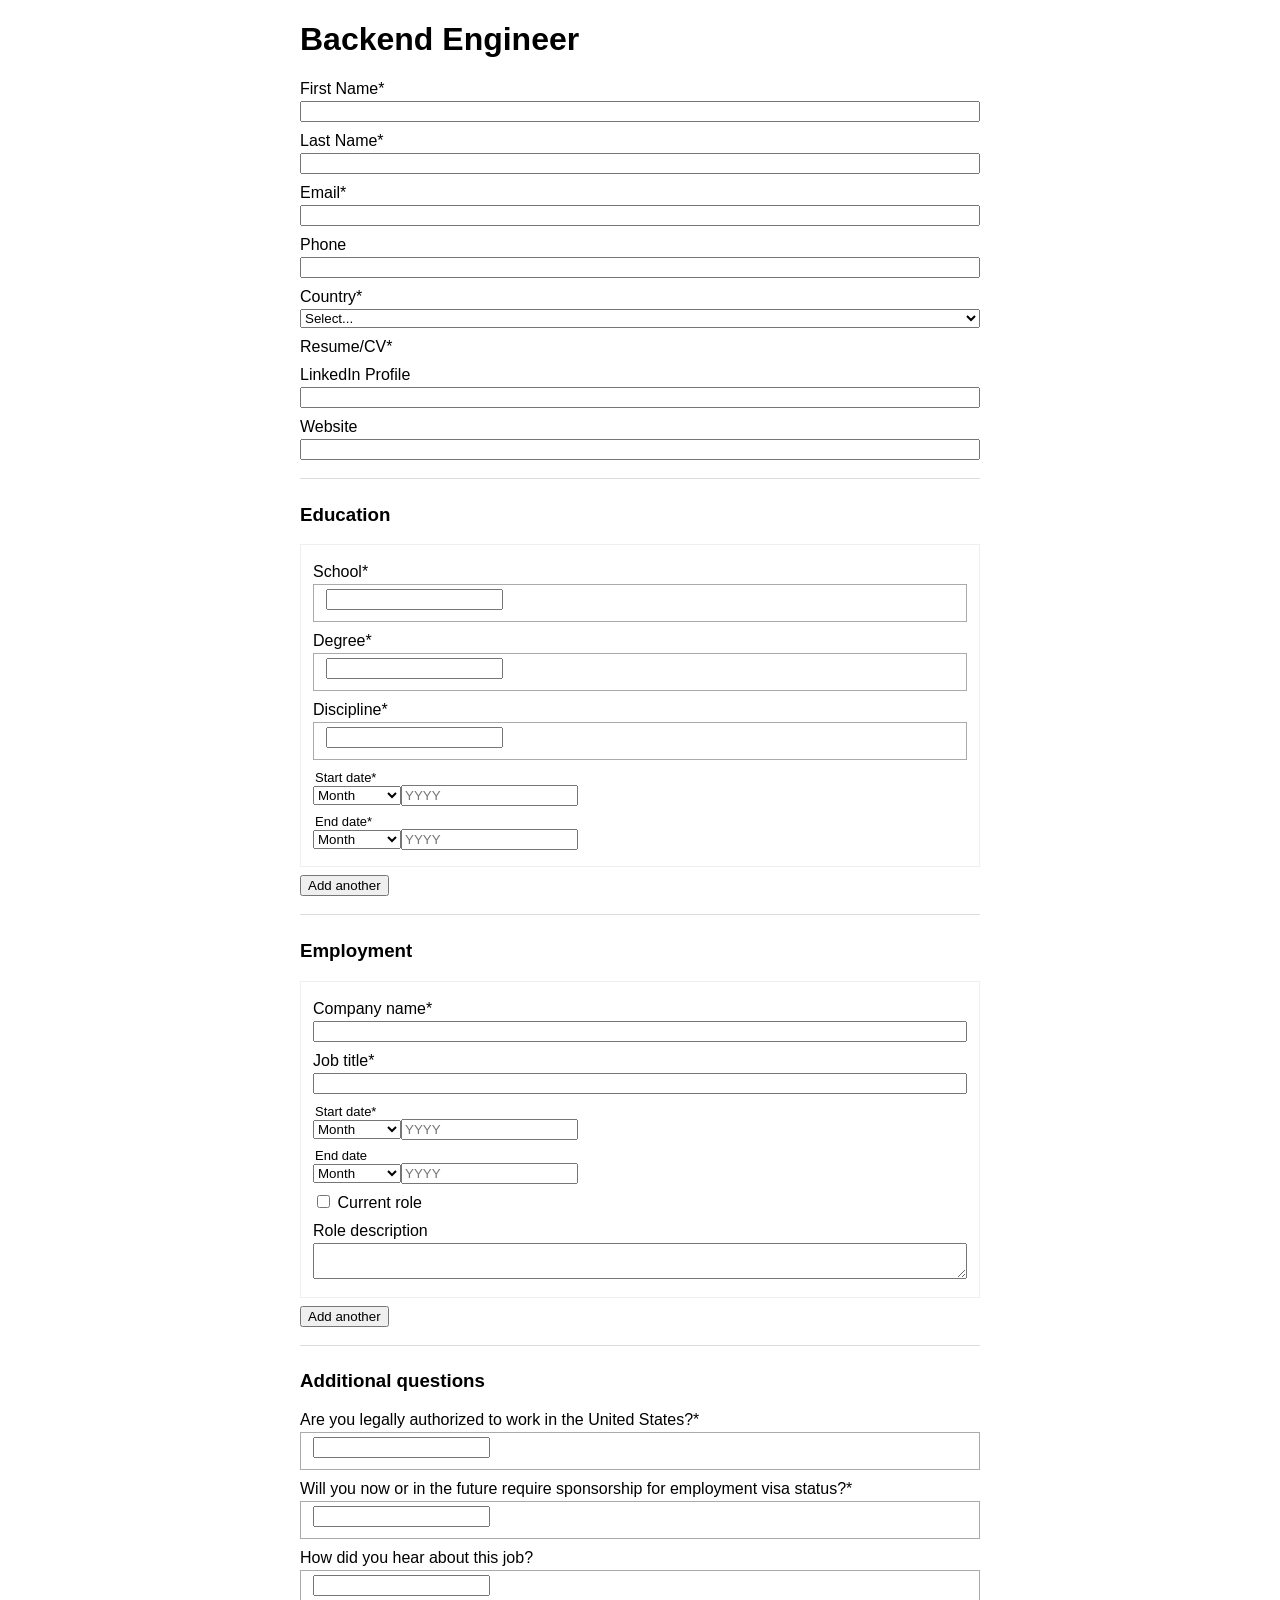
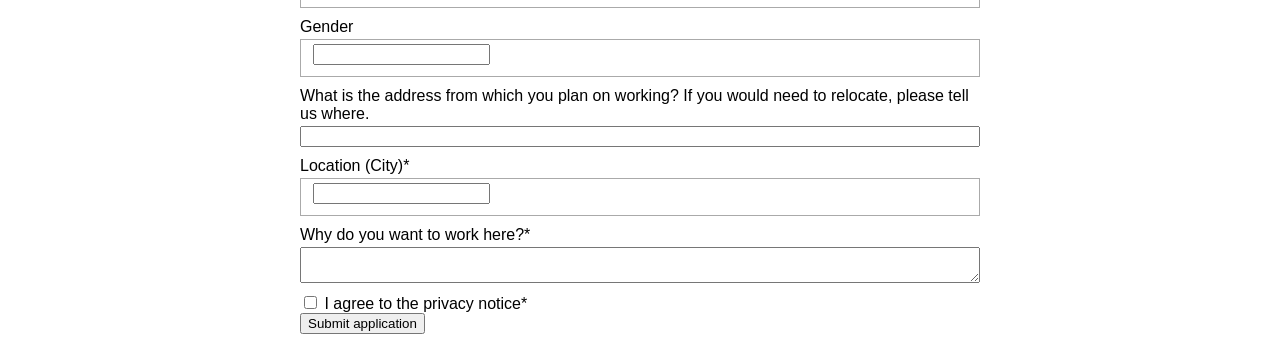
<file: tests/pages/greenhouse-like.html>
<!doctype html>
<html>
<head>
  <meta charset="utf-8">
  <title>Greenhouse-style application (test page)</title>
  <style>
    body { font-family: sans-serif; max-width: 680px; margin: 20px auto; }
    .field { margin: 10px 0; display: flex; flex-direction: column; gap: 3px; }
    fieldset { border: 0; padding: 0; margin: 8px 0; }
    legend { font-size: 13px; }
    section { border-top: 1px solid #ddd; margin-top: 18px; padding-top: 6px; }
    .block { border: 1px solid #eee; padding: 8px 12px; margin: 8px 0; }
    .select__control { border: 1px solid #aaa; padding: 4px 6px; min-height: 28px; }
    .select__value-container { display: flex; gap: 6px; }
    .select__menu { border: 1px solid #ccc; width: 300px; background: #fff; }
    .select__option { padding: 4px 8px; cursor: pointer; }
    .select__option:hover { background: #eef; }
  </style>
</head>
<body>
  <h1>Backend Engineer</h1>
  <form id="application-form">
    <div class="field"><label for="first_name">First Name*</label><input id="first_name" type="text" required></div>
    <div class="field"><label for="last_name">Last Name*</label><input id="last_name" type="text" required></div>
    <div class="field"><label for="email">Email*</label><input id="email" type="text" required></div>
    <div class="field"><label for="phone">Phone</label><input id="phone" type="tel"></div>
    <div class="field">
      <label for="country">Country*</label>
      <select id="country" required>
        <option value="">Select...</option><option>Canada</option><option>United States</option><option>India</option>
      </select>
    </div>
    <div class="field"><label id="upload-label-resume">Resume/CV*</label><input type="file" id="resume" aria-labelledby="upload-label-resume" style="display:none"></div>
    <div class="field"><label for="linkedin">LinkedIn Profile</label><input id="linkedin" type="text"></div>
    <div class="field"><label for="website">Website</label><input id="website" type="text"></div>

    <div id="app-root"></div>

    <button type="submit" id="submit">Submit application</button>
  </form>

  <script>
    window.__submitted = false;
    document.getElementById('application-form').addEventListener('submit', (e) => { e.preventDefault(); window.__submitted = true; });

    let uid = 0;
    const el = (tag, attrs = {}) => {
      const n = document.createElement(tag);
      for (const [k, v] of Object.entries(attrs)) {
        if (k === 'text') n.textContent = v;
        else if (k === 'class') n.className = v;
        else n.setAttribute(k, v);
      }
      return n;
    };
    const MONTHS = ['January','February','March','April','May','June','July','August','September','October','November','December'];

    // A react-select look-alike: control > single-value + input[role=combobox]; menu rendered on open.
    function combo(label, options) {
      const id = 'combo-' + (++uid);
      const field = el('div', { class: 'field' });
      field.append(el('label', { for: id, text: label }));
      const control = el('div', { class: 'select__control' });
      const vc = el('div', { class: 'select__value-container' });
      const single = el('div', { class: 'select__single-value' });
      const input = el('input', { id, class: 'select__input', role: 'combobox', 'aria-autocomplete': 'list', 'aria-expanded': 'false', type: 'text', autocomplete: 'off' });
      vc.append(single, input);
      control.append(vc);
      const menu = el('div', { class: 'select__menu' });
      menu.hidden = true;
      const listbox = el('div', { role: 'listbox', id: id + '-listbox' });
      menu.append(listbox);
      field.append(control, menu);
      // Real Greenhouse (react-select) adds a collapsed, invisible <input required> next to required dropdowns
      if (/\*\s*$/.test(label)) {
        field.append(el('input', { class: 'requiredInput', required: '', tabindex: '-1', style: 'opacity:0;height:0;width:100%;position:absolute;pointer-events:none' }));
      }

      const isAsync = typeof options === 'function';
      function render() {
        listbox.innerHTML = '';
        const typed = input.value.trim();
        let list = isAsync ? options(typed) : options;
        if (!isAsync && typed) list = list.filter((o) => o.toLowerCase().includes(typed.toLowerCase()));
        list.forEach((o, i) => {
          const d = el('div', { role: 'option', class: 'select__option', id: id + '-opt-' + i, text: o });
          d.addEventListener('click', () => choose(o));
          listbox.append(d);
        });
        if (!list.length) listbox.append(el('div', { class: 'select__menu-notice', text: 'No options' }));
      }
      function open() {
        menu.hidden = false;
        input.setAttribute('aria-expanded', 'true');
        input.setAttribute('aria-controls', id + '-listbox');
        render();
      }
      function close() {
        menu.hidden = true;
        input.setAttribute('aria-expanded', 'false');
        input.removeAttribute('aria-controls');
      }
      function choose(o) { single.textContent = o; input.value = ''; close(); }
      control.addEventListener('mousedown', open);
      input.addEventListener('input', () => {
        if (menu.hidden) open();
        else if (isAsync) setTimeout(render, 150); // simulated network lookup
        else render();
      });
      return field;
    }

    function textField(label) {
      const id = 'f-' + (++uid);
      const f = el('div', { class: 'field' });
      f.append(el('label', { for: id, text: label }), el('input', { id, type: 'text' }));
      return f;
    }

    // Month select + year input inside a fieldset, labelled only by the legend (no ids/names)
    function dateFields(legend) {
      const fs = el('fieldset');
      fs.append(el('legend', { text: legend }));
      const m = el('select', { 'aria-label': 'Month' });
      m.append(el('option', { value: '', text: 'Month' }));
      MONTHS.forEach((name, i) => m.append(el('option', { value: String(i + 1), text: name })));
      fs.append(m, el('input', { type: 'text', 'aria-label': 'Year', placeholder: 'YYYY' }));
      return fs;
    }

    function eduBlock() {
      const b = el('div', { class: 'block' });
      b.append(
        combo('School*', ['Example State University', 'Sample Tech Institute', 'Placeholder College', 'Other University']),
        combo('Degree*', ["Associate's Degree", "Bachelor's Degree", "Master's Degree", 'Doctorate']),
        combo('Discipline*', ['Computer Science', 'Information Technology', 'Electrical Engineering', 'Other']),
        dateFields('Start date*'),
        dateFields('End date*')
      );
      return b;
    }

    function empBlock() {
      const b = el('div', { class: 'block' });
      const cur = el('label');
      cur.append(el('input', { type: 'checkbox' }), document.createTextNode(' Current role'));
      const desc = el('div', { class: 'field' });
      desc.append(el('label', { text: 'Role description' }), el('textarea', {}));
      b.append(textField('Company name*'), textField('Job title*'), dateFields('Start date*'), dateFields('End date'), cur, desc);
      return b;
    }

    function section(title, makeBlock) {
      const s = el('section');
      s.append(el('h3', { text: title }));
      const blocks = el('div', { class: 'blocks' });
      blocks.append(makeBlock());
      const add = el('button', { type: 'button', class: 'add-another-button', text: 'Add another' });
      add.addEventListener('click', () => blocks.append(makeBlock()));
      s.append(blocks, add);
      return s;
    }

    const root = document.getElementById('app-root');
    root.append(section('Education', eduBlock), section('Employment', empBlock));

    const q = el('section');
    q.append(el('h3', { text: 'Additional questions' }));
    q.append(
      combo('Are you legally authorized to work in the United States?*', ['Yes', 'No']),
      combo('Will you now or in the future require sponsorship for employment visa status?*', ['Yes', 'No']),
      combo('How did you hear about this job?', ['Indeed', 'LinkedIn', 'Referral', 'Other']),
      combo('Gender', ['Male', 'Female', 'Non-binary', 'Decline To Self Identify']),
      // free-text box whose long label merely mentions "relocate": must NOT receive the Yes/No relocation answer
      textField('What is the address from which you plan on working? If you would need to relocate, please tell us where.'),
      // typeahead: nothing until text is typed, then a lookup that returns a normalised place
      combo('Location (City)*', (typed) => (typed ? [/^austin/i.test(typed) ? 'Austin, Texas, United States' : typed + ', United States'] : []))
    );
    const why = el('div', { class: 'field' });
    why.append(el('label', { for: 'why', text: 'Why do you want to work here?*' }), el('textarea', { id: 'why', required: '' }));
    const consent = el('label');
    consent.append(el('input', { type: 'checkbox', id: 'consent', required: '' }), document.createTextNode(' I agree to the privacy notice*'));
    q.append(why, consent);
    root.append(q);
  </script>
</body>
</html>
</file>
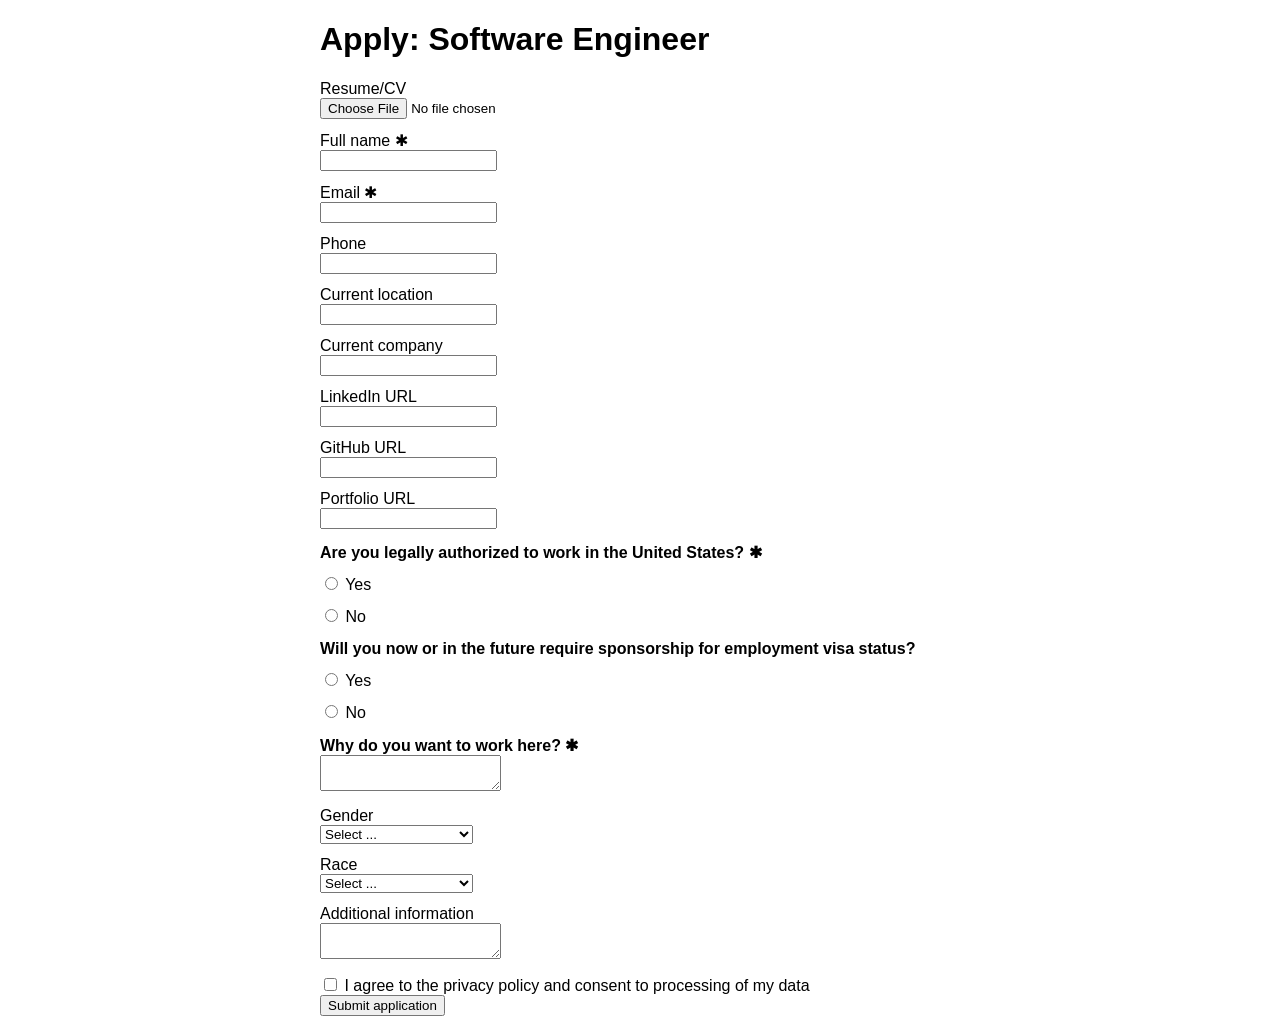
<file: tests/pages/lever-like.html>
<!doctype html>
<html>
<head>
  <meta charset="utf-8">
  <title>Lever-style application (test page)</title>
  <style>
    body { font-family: sans-serif; max-width: 640px; margin: 20px auto; }
    label { display: block; margin-top: 12px; }
    ul { list-style: none; padding: 0; margin: 4px 0; }
    .application-label { font-weight: 600; margin-top: 14px; }
    .dropdown-results { border: 1px solid #ccc; background: #fff; padding: 0; margin: 0; position: absolute; }
    .dropdown-results li { padding: 4px 10px; cursor: pointer; }
  </style>
</head>
<body>
  <h1>Apply: Software Engineer</h1>
  <form id="f">
    <div class="application-question resume">
      <label for="resume-upload-input">Resume/CV</label>
      <input type="file" id="resume-upload-input" name="resume">
    </div>

    <label for="name">Full name <span>✱</span></label>
    <input id="name" name="name" type="text" required>

    <label for="email">Email <span>✱</span></label>
    <input id="email" name="email" type="text" required>

    <label for="phone">Phone</label>
    <input id="phone" name="phone" type="text">

    <label for="location-input">Current location</label>
    <input id="location-input" name="location" type="text" autocomplete="off">
    <ul class="dropdown-results" hidden></ul>

    <label for="org">Current company</label>
    <input id="org" name="org" type="text">

    <label for="li">LinkedIn URL</label>
    <input id="li" name="urls[LinkedIn]" type="text">

    <label for="gh">GitHub URL</label>
    <input id="gh" name="urls[GitHub]" type="text">

    <label for="pf">Portfolio URL</label>
    <input id="pf" name="urls[Portfolio]" type="text">

    <!-- Bare radio groups (no fieldset), like Lever's custom-question cards -->
    <div class="application-question">
      <div class="application-label">Are you legally authorized to work in the United States? <span>✱</span></div>
      <ul>
        <li><label><input type="radio" name="cards[a][field0]" value="Yes" required> Yes</label></li>
        <li><label><input type="radio" name="cards[a][field0]" value="No"> No</label></li>
      </ul>
    </div>
    <div class="application-question">
      <div class="application-label">Will you now or in the future require sponsorship for employment visa status?</div>
      <ul>
        <li><label><input type="radio" name="cards[b][field0]" value="Yes"> Yes</label></li>
        <li><label><input type="radio" name="cards[b][field0]" value="No"> No</label></li>
      </ul>
    </div>

    <div class="application-question">
      <div class="application-label">Why do you want to work here? <span>✱</span></div>
      <textarea name="cards[c][field0]" required></textarea>
    </div>

    <label for="gender">Gender</label>
    <select id="gender" name="eeo[gender]">
      <option value="">Select ...</option>
      <option>Male</option><option>Female</option><option>Decline to self-identify</option>
    </select>

    <label for="race">Race</label>
    <select id="race" name="eeo[race]">
      <option value="">Select ...</option>
      <option>Asian</option><option>White</option><option>Decline to self-identify</option>
    </select>

    <label for="comments">Additional information</label>
    <textarea id="comments" name="comments"></textarea>

    <label><input type="checkbox" id="consent" required> I agree to the privacy policy and consent to processing of my data</label>

    <button type="submit" id="submit">Submit application</button>
  </form>

  <script>
    window.__submitted = false;
    document.getElementById('f').addEventListener('submit', (e) => { e.preventDefault(); window.__submitted = true; });

    // Location typeahead that only accepts a click on a suggestion
    const loc = document.getElementById('location-input');
    const dd = document.querySelector('.dropdown-results');
    window.__locChosen = null;
    let timer;
    loc.addEventListener('input', () => {
      clearTimeout(timer);
      timer = setTimeout(() => {
        if (!loc.value.trim()) { dd.hidden = true; return; }
        dd.innerHTML = '';
        const li = document.createElement('li');
        li.textContent = /^austin/i.test(loc.value) ? 'Austin, TX, USA' : loc.value + ', USA';
        li.addEventListener('click', () => { loc.value = li.textContent; window.__locChosen = li.textContent; dd.hidden = true; });
        dd.appendChild(li);
        dd.hidden = false;
      }, 150);
    });
  </script>
</body>
</html>
</file>
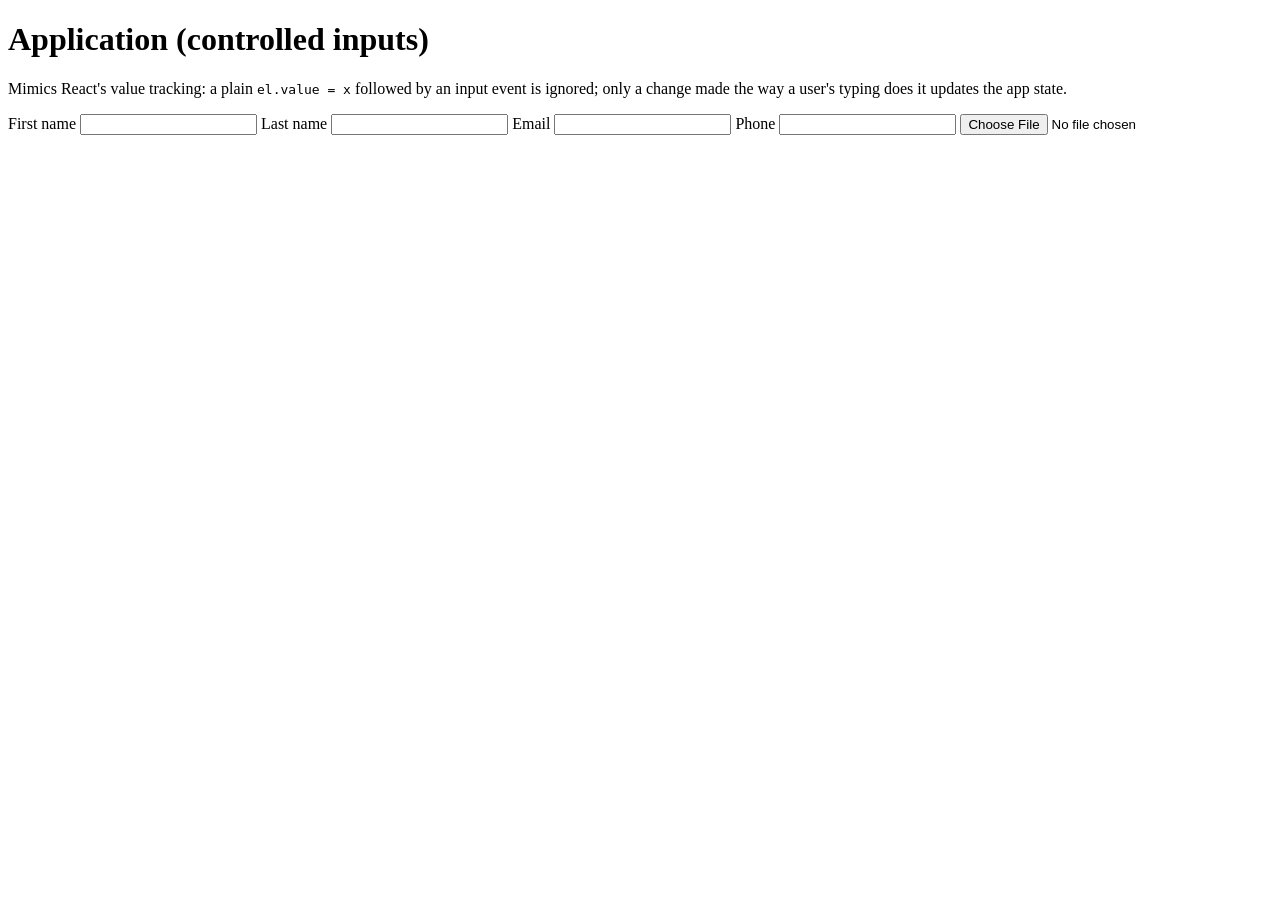
<file: tests/pages/react-form.html>
<!doctype html>
<html>
<head><meta charset="utf-8"><title>Controlled-input test page</title></head>
<body>
  <h1>Application (controlled inputs)</h1>
  <p>Mimics React's value tracking: a plain <code>el.value = x</code> followed by an input event is
     ignored; only a change made the way a user's typing does it updates the app state.</p>
  <form id="f">
    <label for="first_name">First name</label>
    <input id="first_name" name="first_name" type="text" data-controlled>
    <label for="last_name">Last name</label>
    <input id="last_name" name="last_name" type="text" data-controlled>
    <label for="email">Email</label>
    <input id="email" name="email" type="text" data-controlled>
    <label for="phone">Phone</label>
    <input id="phone" name="phone" type="tel" data-controlled>
    <input type="file" id="resume" aria-label="Resume">
  </form>
  <script>
    window.__state = {};
    const nativeDesc = Object.getOwnPropertyDescriptor(HTMLInputElement.prototype, 'value');
    document.querySelectorAll('input[data-controlled]').forEach((input) => {
      let tracked = '';
      // Same trick React uses: shadow the value property on the instance and remember the last value.
      Object.defineProperty(input, 'value', {
        configurable: true,
        get() { return nativeDesc.get.call(this); },
        set(v) { tracked = String(v); nativeDesc.set.call(this, v); },
      });
      input.addEventListener('input', () => {
        const current = nativeDesc.get.call(input);
        if (current === tracked) return;     // looks programmatic: React ignores it
        tracked = current;
        window.__state[input.name] = current;
      });
    });
  </script>
</body>
</html>
</file>
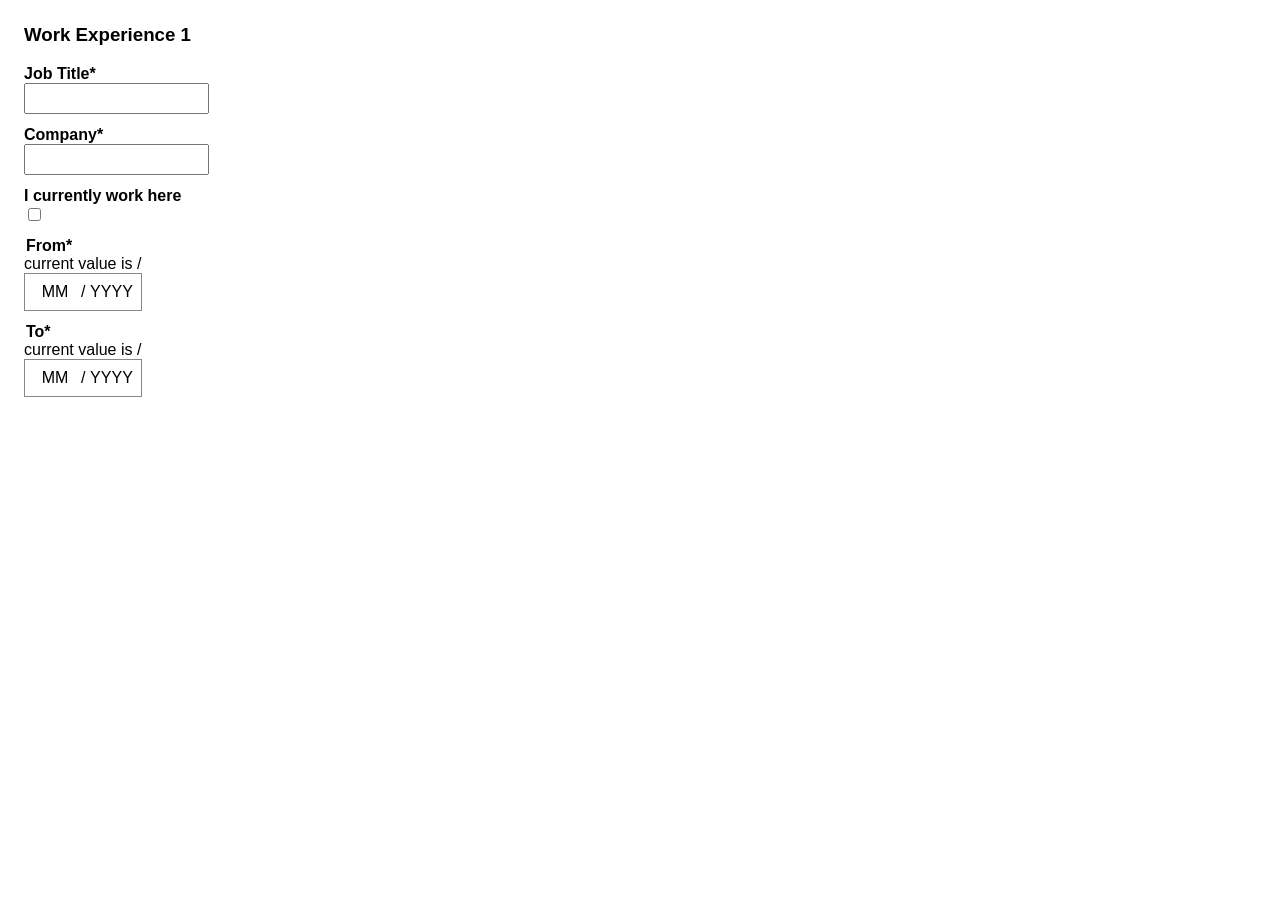
<file: tests/pages/workday-dates.html>
<!doctype html>
<html lang="en">
<head>
  <meta charset="utf-8">
  <title>Work Experience | Workday-like date test page</title>
  <style>
    body { font-family: sans-serif; margin: 24px; max-width: 640px; }
    .field { margin: 12px 0; }
    label { display: block; font-weight: 600; }
    fieldset { border: 0; padding: 0; margin: 12px 0; }
    input[type=text] { padding: 6px; box-sizing: border-box; }
    [data-automation-id=dateInputWrapper] { display: inline-flex; gap: 4px; align-items: center; border: 1px solid #888; padding: 4px 8px; }
    /* the real <input> sits on top of the digits that are drawn by a separate element, invisible */
    .section { position: relative; display: inline-block; min-width: 44px; height: 28px; line-height: 28px; text-align: center; }
    .section input { position: absolute; inset: 0; width: 100%; height: 100%; opacity: 0; }
  </style>
</head>
<body>
  <!-- Mirrors the structure of Workday's From / To date control (copied from a real application page):
         fieldset > legend > label, a role=group wrapper, and per date: month and year "sections", each with
         an aria-hidden display <div> and an invisible role=spinbutton <input> (the year input has tabindex=-1).
       Behaviour seen on the real page:
         - the year fills itself in as soon as a month is entered: month 01 gives year 2001
         - the month is stored without its leading zero ("01" is kept as "1")
       Extra, for robustness: every edit is applied to a snapshot of the state taken when the edit began,
       so two edits landing close together lose the first one.
       Query string:  ?slow=1  makes the page's state updates slower (220 ms). -->
  <section data-automation-id="workExperience-1">
    <h3>Work Experience 1</h3>
    <div class="field"><label for="jt">Job Title*</label><input id="jt" type="text" data-automation-id="jobTitle" required></div>
    <div class="field"><label for="co">Company*</label><input id="co" type="text" data-automation-id="company" required></div>
    <div class="field"><label for="cur">I currently work here</label><input id="cur" type="checkbox" data-automation-id="currentlyWorkHere"></div>
    <div id="dates"></div>
  </section>

  <script>
    const DELAY = new URLSearchParams(location.search).has('slow') ? 220 : 60;
    const state = {};
    window.__edits = [];
    function build(which, title) {
      const id = 'workExperience-1--' + which;
      const wrap = document.createElement('div');
      wrap.setAttribute('data-automation-id', 'formField-' + which);
      wrap.innerHTML =
        '<fieldset><legend><label id="label-' + which + '"><span>' + title + '<abbr aria-hidden="true">*</abbr></span></label></legend>' +
        '<div aria-hidden="true" id="helpText-' + id + '"></div>' +
        '<div id="' + id + '" role="group" data-automation-id="dateInputWrapper">' +
          '<div class="section" id="' + id + '-dateSectionMonth">' +
            '<div aria-hidden="true" data-automation-id="dateSectionMonth-display"></div>' +
            '<input role="spinbutton" type="text" aria-label="Month" aria-valuemax="12" aria-valuemin="1" aria-required="true" ' +
              'id="' + id + '-dateSectionMonth-input" data-automation-id="dateSectionMonth-input">' +
          '</div><div>/</div>' +
          '<div class="section" id="' + id + '-dateSectionYear" tabindex="0">' +
            '<div aria-hidden="true" data-automation-id="dateSectionYear-display"></div>' +
            '<input role="spinbutton" type="text" aria-label="Year" aria-valuemax="9999" aria-valuemin="1" aria-required="true" tabindex="-1" ' +
              'id="' + id + '-dateSectionYear-input" data-automation-id="dateSectionYear-input">' +
          '</div>' +
        '</div></fieldset>';
      document.getElementById('dates').appendChild(wrap);
      state[which] = { m: '', y: '' };
      ['m', 'y'].forEach((part) => {
        const el = wrap.querySelector(part === 'm' ? '[data-automation-id="dateSectionMonth-input"]' : '[data-automation-id="dateSectionYear-input"]');
        el.addEventListener('input', () => {
          const snapshot = JSON.parse(JSON.stringify(state[which]));   // state as it was when this edit began
          const typed = el.value;
          window.__edits.push(which + '.' + part + '=' + typed);
          const digits = typed.replace(/\D/g, '');
          if (digits && digits.length < (part === 'm' ? 2 : 4) && /^\d+$/.test(typed) && el.dataset.keys) return; // still being typed key by key
          setTimeout(() => {
            snapshot[part] = clean(part, typed);
            if (part === 'm' && snapshot.m && !snapshot.y) snapshot.y = String(2000 + Number(snapshot.m)); // Workday defaults the year
            state[which] = snapshot;
            render(which, wrap);
          }, DELAY);
        });
        el.addEventListener('keydown', () => { el.dataset.keys = '1'; });
      });
      render(which, wrap);
    }
    function clean(part, v) {
      const d = String(v).replace(/\D/g, '');
      if (!d) return '';
      if (part === 'm') { const n = Number(d.slice(0, 2)); return n >= 1 && n <= 12 ? String(n) : ''; }
      return d.length <= 2 ? String(2000 + Number(d)) : d.slice(0, 4);
    }
    function render(which, wrap) {
      const s = state[which];
      const mi = wrap.querySelector('[data-automation-id="dateSectionMonth-input"]');
      const yi = wrap.querySelector('[data-automation-id="dateSectionYear-input"]');
      if (mi.value !== s.m) mi.value = s.m;
      if (yi.value !== s.y) yi.value = s.y;
      wrap.querySelector('[data-automation-id="dateSectionMonth-display"]').textContent = s.m ? s.m.padStart(2, '0') : 'MM';
      wrap.querySelector('[data-automation-id="dateSectionYear-display"]').textContent = s.y || 'YYYY';
      wrap.querySelector('[id^="helpText"]').textContent = 'current value is ' + (s.m || '') + '/' + (s.y || '');
    }
    build('startDate', 'From');
    build('endDate', 'To');
    window.__state = state;
    window.__render = () => document.querySelectorAll('[data-automation-id^="formField-"]').forEach((w, i) => render(i ? 'endDate' : 'startDate', w));
  </script>
</body>
</html>
</file>
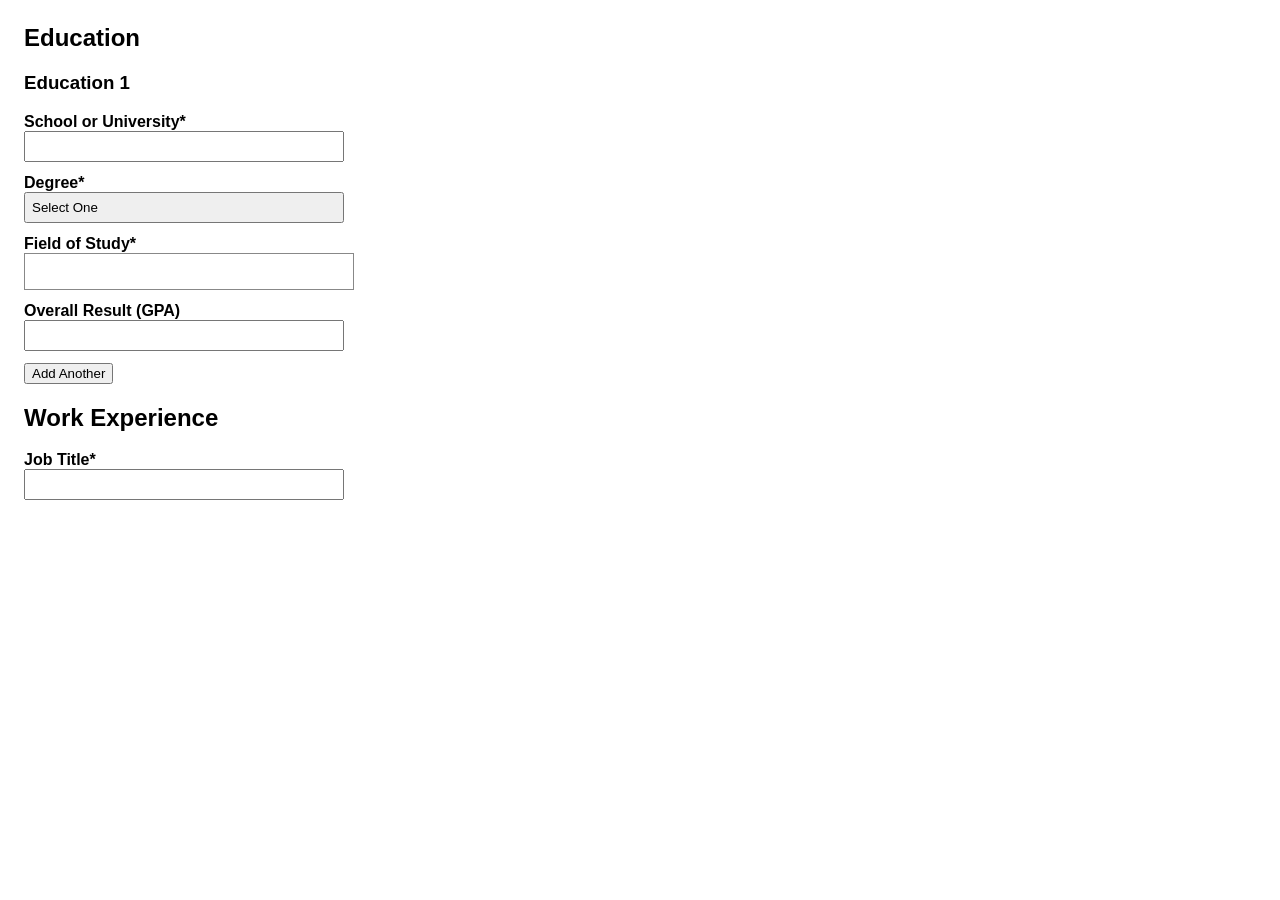
<file: tests/pages/workday-education.html>
<!doctype html>
<html lang="en">
<head>
  <meta charset="utf-8">
  <title>My Experience | Workday-like education test page</title>
  <style>
    body { font-family: sans-serif; margin: 24px; max-width: 640px; }
    .field { margin: 12px 0; }
    label { display: block; font-weight: 600; }
    input[type=text] { padding: 6px; width: 320px; box-sizing: border-box; }
    button[aria-haspopup] { padding: 6px; width: 320px; text-align: left; }
    [data-automation-id=multiSelectContainer] { display: inline-flex; gap: 6px; align-items: center; border: 1px solid #888; padding: 4px; width: 320px; flex-wrap: wrap; }
    [data-automation-id=multiSelectContainer] input { border: 0; width: 140px; }
    [data-automation-id=selectedItem] { background: #eee; padding: 2px 6px; }
    [data-automation-activepopup=true] { position: absolute; background: #fff; border: 1px solid #888; min-width: 320px; z-index: 10; }
    [role=option], [data-automation-id=promptOption] { padding: 6px 10px; cursor: pointer; }
  </style>
</head>
<body>
  <!-- Mirrors the parts of Workday's Education block that matter:
         - School or University: a plain text box
         - Degree: a <button aria-haspopup="listbox"> that reads "Select One" and opens a list in a popup
         - Field of Study: a search box (data-automation-id="searchBox"). You type, press Enter, pick a row
           and a pill appears. Text that is typed but never picked is thrown away when the box loses focus.
           Searching is loose, like Workday's: any shared word lists a row, so exact names must be checked.
       Query string:
         degrees = default | exact | paren | none | stem | twomasters   (what the Degree list offers)
         fields  = default | exact | none                              (what the Field of Study catalogue holds)
         checkbox=1  rows carry a checkbox and only ticking it selects
         slow=1      slower search results -->
  <section data-automation-id="educationSection">
    <h2>Education</h2>
    <div id="blocks"></div>
    <button type="button" id="add" data-automation-id="add-button">Add Another</button>
  </section>
  <section>
    <h2>Work Experience</h2>
    <div class="field"><label for="jt">Job Title*</label><input id="jt" type="text"></div>
  </section>

  <script>
    const Q = new URLSearchParams(location.search);
    const DEGREES = {
      default: ['High School', "Associate's Degree", "Bachelor's Degree", "Master's/Advanced Degree", 'Doctorate'],
      exact: ["Bachelor's Degree", "Master's/Advanced Degree", 'Bachelor of Engineering', 'Master of Science'],
      paren: ['Bachelor of Engineering (BE)', 'Master of Science (MS)', 'Doctorate (PhD)'],
      none: ['Certificate', 'Diploma', 'High School'],
      stem: ['Undergraduate Bachelor Programme', 'Graduate Master Programme', 'Doctorate'],
      twomasters: ['Bachelor of Science', 'Master of Arts', 'Master of Business Administration'],
    };
    const FIELDS = {
      default: ['Computer and Information Science', 'Information Technology', 'Computer Engineering', 'Computer Networking', 'Information Science'],
      exact: ['Computer Science', 'Computer Information Systems', 'Computer and Information Science', 'Information Technology', 'Computer Engineering'],
      none: ['Basket Weaving', 'Marine Biology'],
    };
    const degrees = DEGREES[Q.get('degrees') || 'default'];
    const fields = FIELDS[Q.get('fields') || 'default'];
    const DELAY = Q.has('slow') ? 600 : 100;
    window.__searches = [];
    window.__typedWithoutEnter = [];
    window.__popup = null;

    function closePopup() { if (window.__popup) { window.__popup.remove(); window.__popup = null; } }
    document.addEventListener('mousedown', (e) => {
      if (window.__popup && !window.__popup.contains(e.target) && !e.target.closest('button[aria-haspopup], [data-automation-id=multiSelectContainer]')) closePopup();
    });
    document.addEventListener('keydown', (e) => { if (e.key === 'Escape') closePopup(); });

    function openPopup(anchor, html) {
      closePopup();
      const pop = document.createElement('div');
      pop.setAttribute('data-automation-activepopup', 'true');
      pop.innerHTML = html;
      const r = anchor.getBoundingClientRect();
      pop.style.left = (r.left + scrollX) + 'px';
      pop.style.top = (r.bottom + scrollY) + 'px';
      document.body.appendChild(pop);
      window.__popup = pop;
      return pop;
    }

    let blockCount = 0;
    function addBlock() {
      const n = ++blockCount;
      const b = document.createElement('div');
      b.setAttribute('data-automation-id', 'education-' + n);
      b.innerHTML =
        '<h3>Education ' + n + '</h3>' +
        '<div class="field" data-automation-id="formField-schoolName"><label for="education-' + n + '--school">School or University<abbr aria-hidden="true">*</abbr></label>' +
          '<input type="text" id="education-' + n + '--school" data-automation-id="school" aria-required="true"></div>' +
        '<div class="field" data-automation-id="formField-degree" data-uxi-widget-type="selectInputContainer"><label for="education-' + n + '--degree">Degree<abbr aria-hidden="true">*</abbr></label>' +
          '<button type="button" aria-haspopup="listbox" aria-label="Degree Select One Required" id="education-' + n + '--degree" data-automation-id="degree">Select One</button></div>' +
        '<div class="field" data-automation-id="formField-fieldOfStudy" data-uxi-widget-type="multiselect"><label for="education-' + n + '--fieldOfStudy">Field of Study<abbr aria-hidden="true">*</abbr></label>' +
          '<div data-automation-id="multiSelectContainer"><span class="pills"></span>' +
          '<input type="text" id="education-' + n + '--fieldOfStudy" data-automation-id="searchBox" aria-required="true" autocomplete="off"></div></div>' +
        '<div class="field" data-automation-id="formField-gpa"><label for="education-' + n + '--gpa">Overall Result (GPA)</label>' +
          '<input type="text" id="education-' + n + '--gpa" data-automation-id="gpa"></div>';
      document.getElementById('blocks').appendChild(b);
      wireDegree(b.querySelector('button[aria-haspopup]'));
      wireField(b.querySelector('input[data-automation-id=searchBox]'));
    }

    function wireDegree(btn) {
      btn.addEventListener('click', () => {
        if (window.__popup && window.__popup.dataset.owner === btn.id) { closePopup(); return; }
        const pop = openPopup(btn, '<ul role="listbox" tabindex="-1">' + degrees.map((d) => '<li role="option">' + d + '</li>').join('') + '</ul>');
        pop.dataset.owner = btn.id;
        pop.querySelectorAll('[role=option]').forEach((li) => li.addEventListener('click', () => {
          btn.textContent = li.textContent;
          closePopup();
        }));
      });
    }

    const words = (s) => String(s).toLowerCase().split(/[^a-z0-9]+/).filter((w) => w.length >= 3);
    function wireField(input) {
      const box = input.closest('[data-automation-id=multiSelectContainer]');
      const pills = box.querySelector('.pills');
      const addPill = (text) => {
        if ([...pills.querySelectorAll('[data-automation-id=selectedItem] span')].some((x) => x.textContent === text)) return;
        const p = document.createElement('div');
        p.setAttribute('data-automation-id', 'selectedItem');
        p.innerHTML = '<span></span><button type="button" aria-label="delete">✕</button>';
        p.querySelector('span').textContent = text;
        p.querySelector('button').addEventListener('click', () => p.remove());
        pills.appendChild(p);
      };
      input.addEventListener('input', () => { window.__typedWithoutEnter.push(input.value); });
      input.addEventListener('keydown', (e) => {
        if (e.key !== 'Enter') return;
        e.preventDefault();
        const q = input.value;
        window.__searches.push(q);
        setTimeout(() => {
          const qw = words(q);
          const hits = fields.filter((f) => words(f).some((w) => qw.includes(w)));
          if (!hits.length) { openPopup(box, '<div>No Items.</div>'); return; }
          const rows = hits.map((h) => '<div data-automation-id="promptOption" data-automation-label="' + h + '">' +
            (Q.has('checkbox') ? '<input type="checkbox"> ' : '') + '<div>' + h + '</div></div>').join('');
          const pop = openPopup(box, rows);
          pop.querySelectorAll('[data-automation-id=promptOption]').forEach((row) => {
            const label = row.getAttribute('data-automation-label');
            const cb = row.querySelector('input[type=checkbox]');
            if (cb) cb.addEventListener('click', () => { if (cb.checked) addPill(label); });
            else row.addEventListener('click', () => addPill(label));
          });
        }, DELAY);
      });
      // Workday throws away text that was typed but never picked from the list.
      input.addEventListener('blur', () => setTimeout(() => { input.value = ''; }, 120));
    }

    document.getElementById('add').addEventListener('click', () => addBlock());
    addBlock();
  </script>
</body>
</html>
</file>
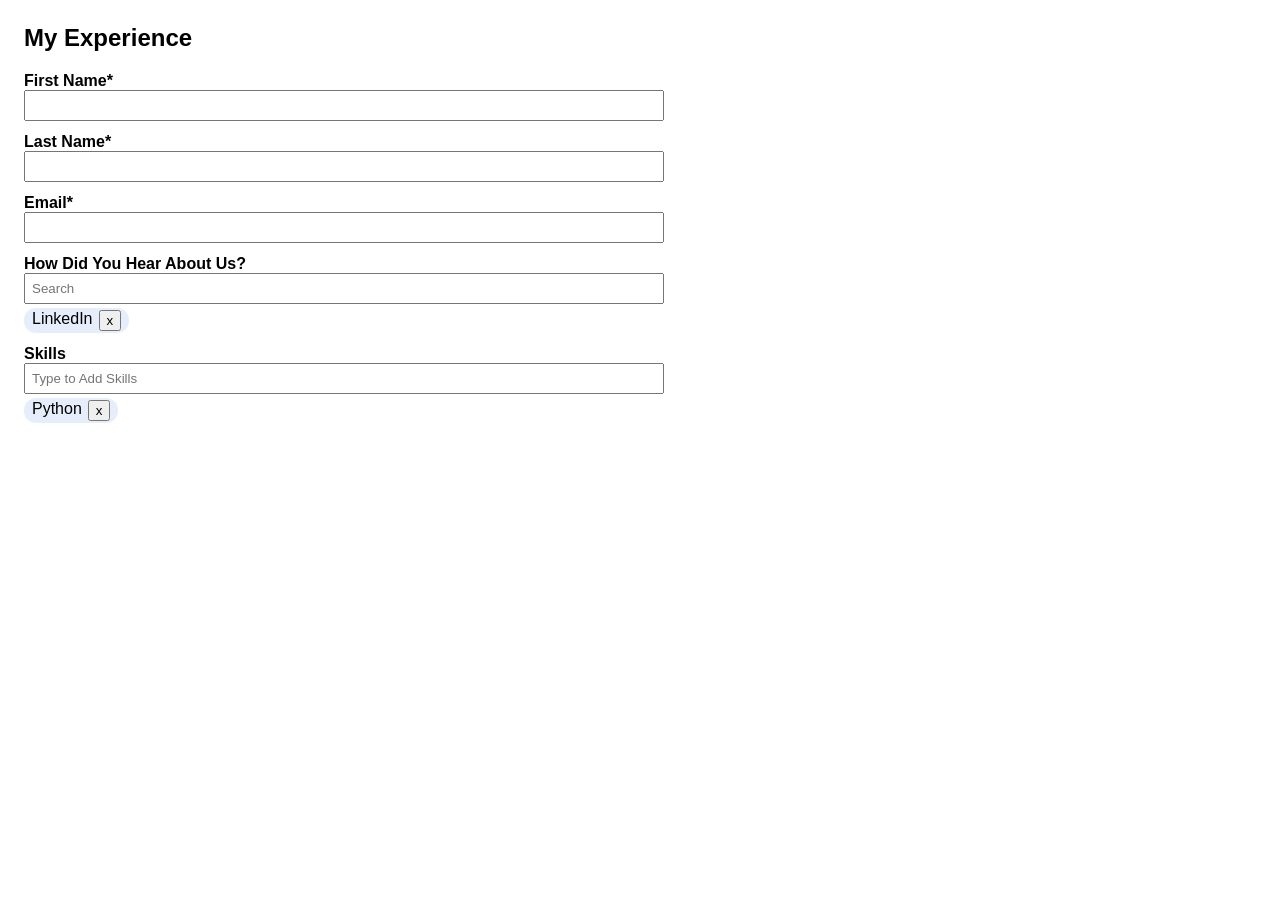
<file: tests/pages/workday-like.html>
<!doctype html>
<html lang="en">
<head>
  <meta charset="utf-8">
  <title>My Experience | Workday-like test page</title>
  <style>
    body { font-family: sans-serif; margin: 24px; max-width: 640px; }
    .field { margin: 12px 0; position: relative; }
    label { display: block; font-weight: 600; }
    input[type=text] { width: 100%; padding: 6px; box-sizing: border-box; }
    [data-automation-activepopup] { border: 1px solid #999; background: #fff; max-height: 240px; overflow: auto; }
    .row { display: flex; gap: 8px; padding: 6px 8px; cursor: default; }
    .pill { display: inline-flex; gap: 6px; margin: 4px 4px 0 0; padding: 2px 8px; background: #e6eefc; border-radius: 12px; }
    .notice { padding: 6px 8px; color: #666; }
  </style>
</head>
<body>
  <!-- Mimics the Workday "Skills" picker. Variants via query string:
         ?live=1      results also appear while typing (Enter always works)
         ?rowclick=1  rows have no checkbox; clicking the row selects the skill -->
  <h2 data-automation-id="pageHeader">My Experience</h2>

  <div class="field" data-automation-id="formField-firstName">
    <label for="fn">First Name*</label>
    <input id="fn" type="text" data-automation-id="legalNameSection_firstName" required>
  </div>
  <div class="field" data-automation-id="formField-lastName">
    <label for="ln">Last Name*</label>
    <input id="ln" type="text" data-automation-id="legalNameSection_lastName" required>
  </div>
  <div class="field" data-automation-id="formField-email">
    <label for="em">Email*</label>
    <input id="em" type="text" data-automation-id="email" required>
  </div>

  <!-- an unrelated prompt with its own pill, to prove pills are scoped per picker -->
  <div class="field" data-automation-id="formField-source">
    <label for="src">How Did You Hear About Us?</label>
    <input id="src" type="text" data-automation-id="searchBox" placeholder="Search">
    <div data-automation-id="selectedItemList"><div class="pill" data-automation-id="selectedItem"><span>LinkedIn</span><button type="button" aria-label="Delete">x</button></div></div>
  </div>

  <div class="field" data-automation-id="formField-skills">
    <label for="skills-input">Skills</label>
    <div data-automation-id="multiSelectContainer" data-uxi-widget-type="multiselect">
      <input id="skills-input" type="text" data-automation-id="searchBox" placeholder="Type to Add Skills" autocomplete="off">
      <div id="popup-slot"></div>
      <div data-automation-id="selectedItemList" id="pills"></div>
    </div>
  </div>

  <script>
    const params = new URLSearchParams(location.search);
    const LIVE = params.has('live');
    const ROWCLICK = params.has('rowclick');
    const CATALOG = ['Java', 'JavaScript', 'Java (Programming Language)', 'Python', 'Python (Programming Language)', 'SQL',
      'Spring Boot', 'React', 'React VR', 'AWS Tools', 'Amazon Web Services', 'Node.js', 'Apache Kafka', 'Docker',
      'Kubernetes', 'Building Codes', 'C#', 'C', 'Go', 'Google Cloud Platform', 'GraphQL'];
    const LOOSE = { codex: ['Building Codes'] };
    const selected = new Set(['Python']);
    window.__typed = [];            // every value ever placed in the skills box
    window.__searches = [];         // queries that actually ran
    const input = document.getElementById('skills-input');
    const slot = document.getElementById('popup-slot');
    const pills = document.getElementById('pills');

    function renderPills() {
      pills.innerHTML = '';
      selected.forEach((name) => {
        const d = document.createElement('div');
        d.className = 'pill';
        d.setAttribute('data-automation-id', 'selectedItem');
        d.innerHTML = '<span></span><button type="button" aria-label="Delete">x</button>';
        d.querySelector('span').textContent = name;
        d.querySelector('button').addEventListener('click', () => { selected.delete(name); renderPills(); });
        pills.appendChild(d);
      });
    }
    function choose(name, on) {
      if (on) selected.add(name); else selected.delete(name);
      renderPills();
    }
    function search(q) {
      window.__searches.push(q);
      const ql = q.trim().toLowerCase();
      let hits = CATALOG.filter((n) => n.toLowerCase().includes(ql));
      (LOOSE[ql] || []).forEach((n) => hits.push(n));
      slot.innerHTML = '';
      const pop = document.createElement('div');
      pop.setAttribute('data-automation-activepopup', 'true');
      if (!hits.length) {
        pop.innerHTML = '<div class="notice">No Items.</div>';
      }
      hits.forEach((name) => {
        const row = document.createElement('div');
        row.className = 'row';
        row.setAttribute('role', 'option');
        row.setAttribute('data-automation-id', 'promptOption');
        if (ROWCLICK) {
          row.innerHTML = '<span></span>';
          row.querySelector('span').textContent = name;
          row.addEventListener('click', () => choose(name, true));
        } else {
          row.innerHTML = '<input type="checkbox"><span></span>';
          row.querySelector('span').textContent = name;
          const cb = row.querySelector('input');
          cb.checked = selected.has(name);
          cb.addEventListener('change', () => choose(name, cb.checked)); // ticking the box selects; the row itself does nothing
        }
        pop.appendChild(row);
      });
      slot.appendChild(pop);
    }
    input.addEventListener('input', () => {
      window.__typed.push(input.value);
      if (!input.value) { slot.innerHTML = ''; return; }
      if (LIVE) setTimeout(() => search(input.value), 250);
    });
    input.addEventListener('keydown', (e) => {
      if (e.key === 'Escape') { slot.innerHTML = ''; return; }
      if (e.key === 'Enter' && input.value.trim()) setTimeout(() => search(input.value), 350);
    });
    renderPills();
  </script>
</body>
</html>
</file>
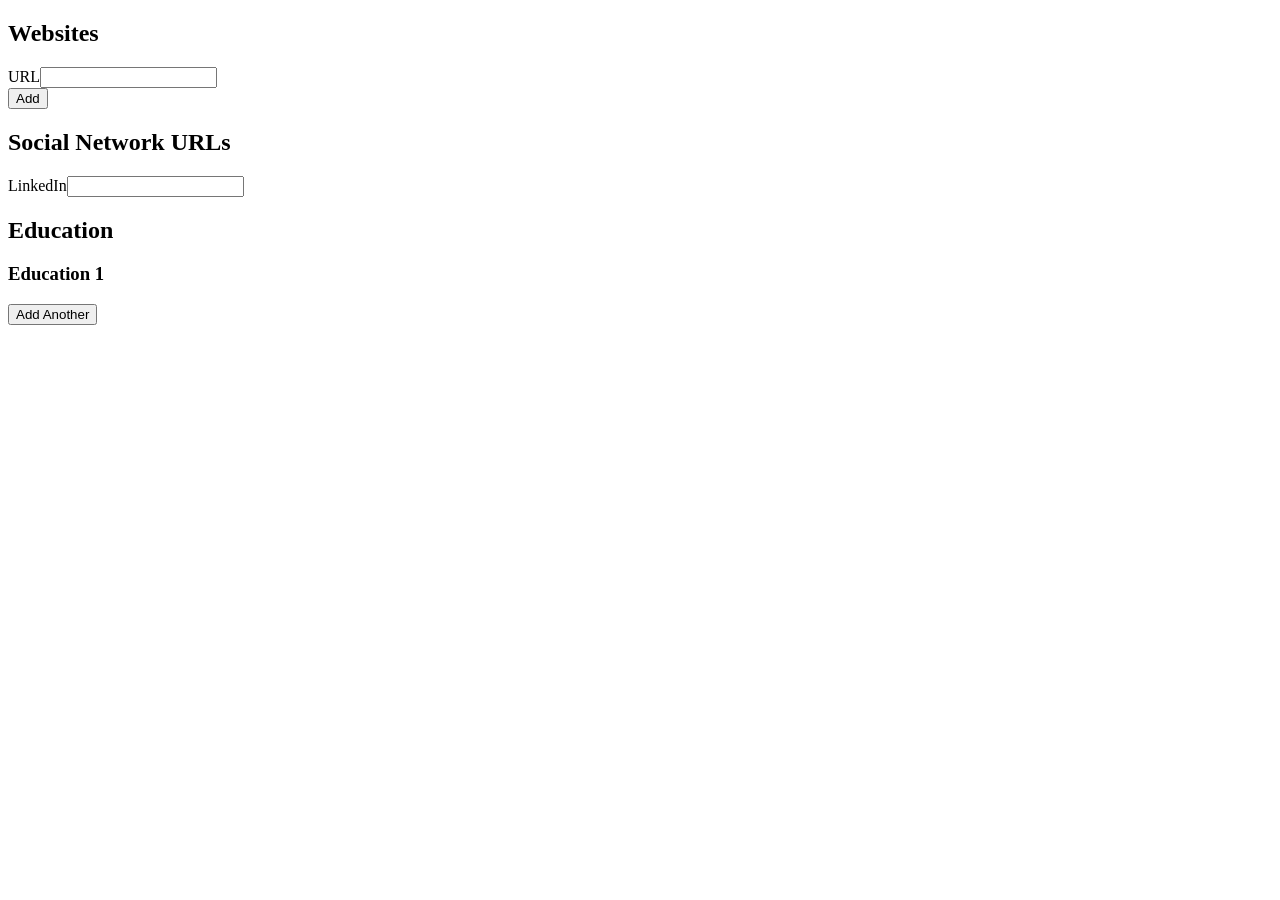
<file: tests/pages/workday-websites.html>
<!doctype html>
<html lang="en"><head><meta charset="utf-8"><title>My Experience | Workday-like websites</title></head>
<body>
  <!-- Workday's Websites list: one "URL" box per link and an "Add" button; LinkedIn has its own box.
       ?nolinkedin=1 removes the dedicated LinkedIn box so LinkedIn must go into the list too. -->
  <section data-uxi-widget-type="x" data-automation-id="websiteSection">
    <h2>Websites</h2>
    <div id="sites"></div>
    <button type="button" id="add" data-automation-id="add-button">Add</button>
  </section>
  <section data-automation-id="linkedInSection" id="li-sec">
    <h2>Social Network URLs</h2>
    <div><label for="li">LinkedIn</label><input id="li" type="text" data-automation-id="linkedinQuestion"></div>
  </section>
  <section><h2>Education</h2><div id="edu"><h3>Education 1</h3></div><button type="button" id="addedu" data-automation-id="add-button">Add Another</button></section>
  <script>
    if (new URLSearchParams(location.search).has('nolinkedin')) document.getElementById('li-sec').remove();
    let n = 0;
    window.__eduAdds = 0;
    function addUrl() {
      n++;
      const d = document.createElement('div');
      d.setAttribute('data-automation-id', 'formField-url');
      d.innerHTML = '<label for="url' + n + '">URL</label><input id="url' + n + '" type="text" data-automation-id="url">';
      document.getElementById('sites').appendChild(d);
    }
    addUrl();
    document.getElementById('add').addEventListener('click', addUrl);
    document.getElementById('addedu').addEventListener('click', () => { window.__eduAdds++; });
    for (let i = 0; i < 12; i++) document.body.appendChild(document.createElement('span')).setAttribute('data-automation-id', 'f' + i);
  </script>
</body></html>
</file>
